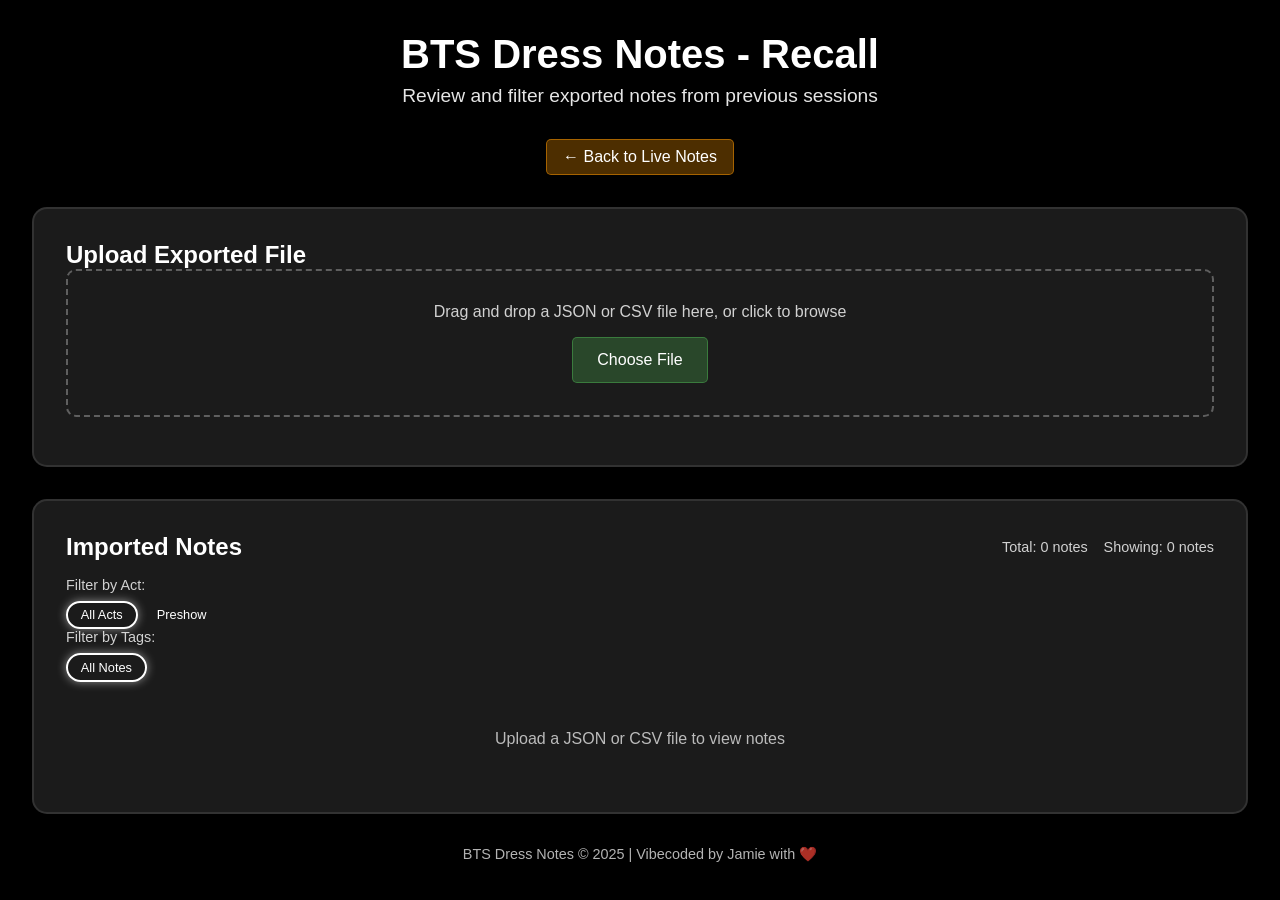
<file: public/recall.html>
<!DOCTYPE html>
<html lang="en">
<head>
    <meta charset="UTF-8">
    <meta name="viewport" content="width=device-width, initial-scale=1.0">
    <title>BTS Dress Notes - Recall</title>
    <style>
        * {
            margin: 0;
            padding: 0;
            box-sizing: border-box;
            font-family: 'Segoe UI', Tahoma, Geneva, Verdana, sans-serif;
        }
        
        body {
            background: #000000;
            color: white;
            min-height: 100vh;
            padding: 2rem;
        }
        
        .container {
            max-width: 1400px;
            margin: 0 auto;
        }
        
        header {
            text-align: center;
            margin-bottom: 2rem;
        }
        
        h1 {
            font-size: 2.5rem;
            margin-bottom: 0.5rem;
            text-shadow: 2px 2px 4px rgba(0, 0, 0, 0.3);
        }
        
        .subtitle {
            font-size: 1.2rem;
            opacity: 0.9;
            max-width: 600px;
            margin: 0 auto 1rem;
        }
        
        .back-link {
            display: inline-block;
            margin-top: 1rem;
            padding: 0.5rem 1rem;
            background: rgba(255, 152, 0, 0.3);
            border: 1px solid rgba(255, 152, 0, 0.5);
            border-radius: 5px;
            color: white;
            text-decoration: none;
            transition: all 0.3s ease;
        }
        
        .back-link:hover {
            background: rgba(255, 152, 0, 0.5);
            transform: translateY(-2px);
        }
        
        .upload-section {
            background: rgba(30, 30, 30, 0.9);
            border-radius: 15px;
            padding: 2rem;
            margin-bottom: 2rem;
            box-shadow: 0 10px 30px rgba(0, 0, 0, 0.4);
            border: 2px solid rgba(255, 255, 255, 0.1);
        }
        
        .upload-area {
            border: 2px dashed rgba(255, 255, 255, 0.3);
            border-radius: 10px;
            padding: 2rem;
            text-align: center;
            margin-bottom: 1rem;
            transition: all 0.3s ease;
        }
        
        .upload-area.drag-over {
            border-color: rgba(255, 255, 255, 0.6);
            background: rgba(255, 255, 255, 0.1);
        }
        
        .upload-area p {
            margin-bottom: 1rem;
            opacity: 0.8;
        }
        
        .file-input {
            display: none;
        }
        
        .file-label {
            display: inline-block;
            padding: 0.8rem 1.5rem;
            background: rgba(76, 175, 80, 0.3);
            border: 1px solid rgba(76, 175, 80, 0.5);
            border-radius: 5px;
            color: white;
            cursor: pointer;
            transition: all 0.3s ease;
        }
        
        .file-label:hover {
            background: rgba(76, 175, 80, 0.5);
            transform: translateY(-2px);
        }
        
        .file-info {
            margin-top: 1rem;
            padding: 1rem;
            background: rgba(255, 255, 255, 0.1);
            border-radius: 8px;
            display: none;
        }
        
        .notes-section {
            background: rgba(30, 30, 30, 0.9);
            border-radius: 15px;
            padding: 2rem;
            box-shadow: 0 10px 30px rgba(0, 0, 0, 0.4);
            border: 2px solid rgba(255, 255, 255, 0.1);
        }
        
        .notes-header {
            display: flex;
            justify-content: space-between;
            align-items: center;
            margin-bottom: 1rem;
        }
        
        .stats {
            display: flex;
            gap: 1rem;
            font-size: 0.9rem;
            opacity: 0.8;
        }
        
        .filter-section {
            margin-bottom: 1rem;
        }
        
        .tags-label {
            font-size: 0.9rem;
            margin-bottom: 0.5rem;
            opacity: 0.8;
        }
        
        .filter-tags {
            display: flex;
            flex-wrap: wrap;
            gap: 0.5rem;
            margin-bottom: 1rem;
        }
        
        .filter-tag {
            display: inline-block;
            padding: 0.3rem 0.8rem;
            border-radius: 15px;
            font-size: 0.8rem;
            cursor: pointer;
            transition: all 0.3s ease;
            border: 2px solid transparent;
        }
        
        .filter-tag.active {
            border-color: white;
            box-shadow: 0 0 10px rgba(255, 255, 255, 0.5);
        }
        
        .notes-list {
            max-height: 600px;
            overflow-y: auto;
        }
        
        .note-item {
            background: rgba(255, 255, 255, 0.1);
            border-radius: 8px;
            padding: 1rem;
            margin-bottom: 1rem;
            border-left: 4px solid #4CAF50;
        }
        
        .note-header {
            display: flex;
            justify-content: space-between;
            margin-bottom: 0.5rem;
            font-size: 0.9rem;
            opacity: 0.8;
        }
        
        .note-user {
            font-weight: bold;
            color: #4CAF50;
        }
        
        .note-timecode {
            font-family: 'Courier New', monospace;
        }
        
        .note-lx-cue {
            font-family: 'Courier New', monospace;
            color: #ff9800;
            font-weight: bold;
            margin-left: 1rem;
        }
        
        .note-text {
            line-height: 1.5;
            margin-bottom: 0.5rem;
        }
        
        .note-tags {
            display: flex;
            flex-wrap: wrap;
            gap: 0.3rem;
            margin-top: 0.5rem;
        }
        
        .note-tag {
            display: inline-block;
            padding: 0.2rem 0.6rem;
            border-radius: 10px;
            font-size: 0.7rem;
            font-weight: bold;
        }
        
        /* Comments Styles for Recall */
        .note-comments {
            display: flex;
            flex-wrap: wrap;
            gap: 0.5rem;
            margin-top: 0.8rem;
            padding-top: 0.5rem;
            border-top: 1px solid rgba(255, 255, 255, 0.2);
        }
        
        .comment {
            display: flex;
            align-items: center;
            gap: 0.3rem;
            padding: 0.3rem 0.6rem;
            background: rgba(255, 255, 255, 0.1);
            border: 1px solid rgba(255, 255, 255, 0.2);
            border-radius: 20px;
            font-size: 0.8rem;
        }
        
        .comment-emoji {
            font-size: 1.2rem;
        }
        
        .comment-count {
            font-weight: bold;
        }
        
        button {
            background: rgba(255, 255, 255, 0.15);
            border: 1px solid rgba(255, 255, 255, 0.3);
            color: white;
            padding: 0.5rem 1rem;
            border-radius: 5px;
            cursor: pointer;
            font-size: 0.9rem;
            transition: all 0.3s ease;
            backdrop-filter: blur(5px);
        }
        
        button:hover {
            background: rgba(255, 255, 255, 0.25);
            transform: translateY(-2px);
        }
        
        button.primary {
            background: rgba(76, 175, 80, 0.3);
            border-color: rgba(76, 175, 80, 0.5);
        }
        
        footer {
            text-align: center;
            margin-top: 2rem;
            opacity: 0.7;
            font-size: 0.9rem;
        }
        
        @media (max-width: 768px) {
            h1 {
                font-size: 2rem;
            }
            
            .notes-header {
                flex-direction: column;
                align-items: flex-start;
                gap: 1rem;
            }
            
            .stats {
                flex-wrap: wrap;
            }
        }
    </style>
</head>
<body>
    <div class="container">
        <header>
            <h1>BTS Dress Notes - Recall</h1>
            <p class="subtitle">Review and filter exported notes from previous sessions</p>
            <a href="/" class="back-link">← Back to Live Notes</a>
        </header>
        
        <div class="upload-section">
            <h2>Upload Exported File</h2>
            <div class="upload-area" id="uploadArea">
                <p>Drag and drop a JSON or CSV file here, or click to browse</p>
                <input type="file" id="fileInput" class="file-input" accept=".json,.csv">
                <label for="fileInput" class="file-label">Choose File</label>
            </div>
            <div class="file-info" id="fileInfo">
                <strong>File:</strong> <span id="fileName">No file selected</span> | 
                <strong>Type:</strong> <span id="fileType">-</span> | 
                <strong>Notes:</strong> <span id="fileNotesCount">0</span>
            </div>
        </div>
        
        <div class="notes-section">
            <div class="notes-header">
                <h2>Imported Notes</h2>
                <div class="stats">
                    <span id="totalNotes">Total: 0 notes</span>
                    <span id="filteredNotes">Showing: 0 notes</span>
                </div>
            </div>
            
            <div class="filter-section">
                <div class="tags-label">Filter by Act:</div>
                <div class="act-filter" id="recallActFilter">
                    <div class="filter-tag active" data-act="all">All Acts</div>
                    <div class="filter-tag" data-act="Preshow">Preshow</div>
                </div>
                
                <div class="tags-label">Filter by Tags:</div>
                <div class="filter-tags" id="filterTags">
                    <div class="filter-tag active" data-tag="all">All Notes</div>
                    <!-- Filter tags will be populated by JavaScript -->
                </div>
            </div>
            
            <div class="notes-list" id="notesList">
                <div style="text-align: center; opacity: 0.7; padding: 2rem;">
                    Upload a JSON or CSV file to view notes
                </div>
            </div>
        </div>
        
        <footer>
            <p>BTS Dress Notes &copy; 2025 | Vibecoded by Jamie with ❤️</p>
        </footer>
    </div>

    <script>
        // All the JavaScript code remains exactly the same as in the previous version
        // Only the CSS has been changed for the background
        document.addEventListener('DOMContentLoaded', function() {
            // HTML sanitization function to prevent XSS attacks
            function escapeHtml(text) {
                if (typeof text !== 'string') return text;
                const div = document.createElement('div');
                div.textContent = text;
                return div.innerHTML;
            }
            
            // Allow only color styling in names via <span style="color:...">
            function sanitizeName(text) {
                if (typeof text !== 'string') return text;
                // First escape everything
                let escaped = escapeHtml(text);
                // Then restore valid color spans
                // Match: &lt;span style=&quot;color: #abc123&quot;&gt;text&lt;/span&gt;
                escaped = escaped.replace(/&lt;span\s+style=(?:&quot;|&#039;)color:\s*([#a-zA-Z0-9]+)(?:&quot;|&#039;)&gt;([^&]*?)&lt;\/span&gt;/gi,
                    function(match, color, content) {
                        // Validate color is a valid hex color or named color
                        if (!/^(#[0-9a-fA-F]{3,6}|[a-zA-Z]+)$/.test(color)) return escapeHtml(content);
                        return `<span style="color: ${color}">${escapeHtml(content)}</span>`;
                    }
                );
                return escaped;
            }
            const uploadArea = document.getElementById('uploadArea');
            const fileInput = document.getElementById('fileInput');
            const fileInfo = document.getElementById('fileInfo');
            const fileName = document.getElementById('fileName');
            const fileType = document.getElementById('fileType');
            const fileNotesCount = document.getElementById('fileNotesCount');
            const filterTagsContainer = document.getElementById('filterTags');
            const filterActContainer = document.getElementById('recallActFilter');
            const notesList = document.getElementById('notesList');
            const totalNotes = document.getElementById('totalNotes');
            const filteredNotes = document.getElementById('filteredNotes');
            
            let allNotes = [];
            let availableTags = [];
            let filterTag = 'all';
            let filterAct = 'all';
            
            // Drag and drop functionality
            uploadArea.addEventListener('dragover', function(e) {
                e.preventDefault();
                uploadArea.classList.add('drag-over');
            });
            
            uploadArea.addEventListener('dragleave', function() {
                uploadArea.classList.remove('drag-over');
            });
            
            uploadArea.addEventListener('drop', function(e) {
                e.preventDefault();
                uploadArea.classList.remove('drag-over');
                
                if (e.dataTransfer.files.length) {
                    handleFile(e.dataTransfer.files[0]);
                }
            });
            
            uploadArea.addEventListener('click', function() {
                fileInput.click();
            });
            
            fileInput.addEventListener('change', function() {
                if (fileInput.files.length) {
                    handleFile(fileInput.files[0]);
                }
            });
            recallActFilter.addEventListener('click', function(e) {
                if (e.target.classList.contains('filter-tag')) {
                    const actValue = e.target.getAttribute('data-act');
                    filterAct = actValue;
                    
                    document.querySelectorAll('.act-filter .filter-tag').forEach(t => t.classList.remove('active'));
                    e.target.classList.add('active');
                    
                    updateNotesList();
                    updateStats();
                }
            });
            
            function handleFile(file) {
                const fileExtension = file.name.split('.').pop().toLowerCase();
                
                if (fileExtension !== 'json' && fileExtension !== 'csv') {
                    alert('Please select a JSON or CSV file');
                    return;
                }
                
                fileName.textContent = file.name;
                fileType.textContent = fileExtension.toUpperCase();
                
                const reader = new FileReader();
                
                reader.onload = function(e) {
                    try {
                        if (fileExtension === 'json') {
                            const data = JSON.parse(e.target.result);
                            processJsonData(data);
                        } else {
                            processCsvData(e.target.result);
                        }
                    } catch (error) {
                        alert('Error parsing file: ' + error.message);
                    }
                };
                
                reader.readAsText(file);
            }
            
            function processJsonData(data) {
                if (data.notes && Array.isArray(data.notes)) {
                    allNotes = data.notes;
                    fileNotesCount.textContent = allNotes.length;
                    fileInfo.style.display = 'block';
                    
                    // Extract tags from notes
                    extractTags();
                    updateNotesList();
                    updateFilterTags();
                    updateFilterActs();
                    updateStats();
                } else {
                    alert('Invalid JSON format: Expected "notes" array');
                }
            }
            
            function processCsvData(csvText) {
                const lines = csvText.split('\n');
                if (lines.length < 2) {
                    alert('CSV file is empty or has invalid format');
                    return;
                }
                
                // Parse CSV headers
                const headers = lines[0].split(',').map(h => h.replace(/"/g, '').trim());
                
                // Find column indices
                const userIndex = headers.indexOf('User');
                const timecodeIndex = headers.indexOf('Timecode');
                const lxCueIndex = headers.indexOf('LX Cue');
                const frameRateIndex = headers.indexOf('Frame Rate');
                const noteIndex = headers.indexOf('Note');
                const tagsIndex = headers.indexOf('Tags');
                const reactionsIndex = headers.indexOf('Reactions');
                const timestampIndex = headers.indexOf('Timestamp');
                
                if (userIndex === -1 || noteIndex === -1) {
                    alert('CSV file missing required columns (User, Note)');
                    return;
                }
                
                allNotes = [];
                
                // Parse each line
                for (let i = 1; i < lines.length; i++) {
                    if (!lines[i].trim()) continue;
                    
                    const values = parseCsvLine(lines[i]);
                    
                    if (values.length > Math.max(userIndex, noteIndex)) {
                        // Parse reactions if available
                        let reactions = [];
                        if (reactionsIndex !== -1 && values[reactionsIndex]) {
                            const reactionsStr = values[reactionsIndex].replace(/"/g, '');
                            if (reactionsStr) {
                                // Parse reactions in format "👍(2); ❤️(1)"
                                const reactionParts = reactionsStr.split(';');
                                reactionParts.forEach(part => {
                                    const match = part.trim().match(/(.+?)\((\d+)\)/);
                                    if (match) {
                                        reactions.push({
                                            emoji: match[1].trim(),
                                            users: Array(parseInt(match[2])).fill('user') // Placeholder users
                                        });
                                    }
                                });
                            }
                        }
                        
                        const note = {
                            id: 'csv-' + i,
                            user: values[userIndex].replace(/"/g, ''),
                            text: values[noteIndex].replace(/"/g, ''),
                            timecode: parseTimecode(values[timecodeIndex]),
                            lxCue: lxCueIndex !== -1 ? values[lxCueIndex].replace(/"/g, '') : 'N/A',
                            frameRate: frameRateIndex !== -1 ? values[frameRateIndex].replace(/"/g, '') : '30 fps',
                            timestamp: timestampIndex !== -1 ? values[timestampIndex].replace(/"/g, '') : new Date().toISOString(),
                            tags: tagsIndex !== -1 ? values[tagsIndex].replace(/"/g, '').split(',').map(t => t.trim()).filter(t => t) : [],
                            reactions: reactions
                        };
                        
                        allNotes.push(note);
                    }
                }
                
                fileNotesCount.textContent = allNotes.length;
                fileInfo.style.display = 'block';
                
                // Extract tags from notes
                extractTags();
                updateNotesList();
                updateFilterTags();
                updateFilterActs();
                updateStats();
            }
            
            function parseCsvLine(line) {
                const result = [];
                let current = '';
                let inQuotes = false;
                
                for (let i = 0; i < line.length; i++) {
                    const char = line[i];
                    
                    if (char === '"') {
                        inQuotes = !inQuotes;
                    } else if (char === ',' && !inQuotes) {
                        result.push(current);
                        current = '';
                    } else {
                        current += char;
                    }
                }
                
                result.push(current);
                return result;
            }
            
            function parseTimecode(timecodeStr) {
                if (!timecodeStr) return { hours: 0, minutes: 0, seconds: 0, frames: 0 };
                
                const parts = timecodeStr.replace(/"/g, '').split(':');
                if (parts.length === 4) {
                    return {
                        hours: parseInt(parts[0]) || 0,
                        minutes: parseInt(parts[1]) || 0,
                        seconds: parseInt(parts[2]) || 0,
                        frames: parseInt(parts[3]) || 0
                    };
                }
                
                return { hours: 0, minutes: 0, seconds: 0, frames: 0 };
            }
            
            function extractTags() {
                availableTags = [];
                const tagMap = new Map();
                
                allNotes.forEach(note => {
                    if (note.tags && Array.isArray(note.tags)) {
                        note.tags.forEach(tag => {
                            if (typeof tag === 'string') {
                                if (!tagMap.has(tag)) {
                                    tagMap.set(tag, {
                                        id: tag,
                                        name: tag,
                                        color: getRandomColor()
                                    });
                                }
                            } else if (tag.id && tag.name) {
                                if (!tagMap.has(tag.id)) {
                                    tagMap.set(tag.id, {
                                        id: tag.id,
                                        name: tag.name,
                                        color: tag.color || getRandomColor()
                                    });
                                }
                            }
                        });
                    }
                });
                
                availableTags = Array.from(tagMap.values());
            }
            
            function updateFilterTags() {
                filterTagsContainer.innerHTML = '<div class="filter-tag active" data-tag="all">All Notes</div>';
                
                availableTags.forEach(tag => {
                    const filterTagElement = `
                        <div class="filter-tag" data-tag="${escapeHtml(tag.id)}" style="background-color: ${escapeHtml(tag.color)}; color: #000;">
                            ${escapeHtml(tag.name)}
                        </div>
                    `;
                    filterTagsContainer.innerHTML += filterTagElement;
                });
                
                document.querySelectorAll('.filter-tag').forEach(tag => {
                    tag.addEventListener('click', function() {
                        const tagId = this.getAttribute('data-tag');
                        filterTag = tagId;
                        
                        document.querySelectorAll('.filter-tag').forEach(t => t.classList.remove('active'));
                        this.classList.add('active');
                        
                        updateNotesList();
                        updateStats();
                        updateFilterActs();
                    });
                });
            }

            function updateFilterActs() {
                // Get unique acts from imported notes
                const uniqueActs = [...new Set(allNotes.map(note => note.act))];
                
                const actFilterContainer = document.getElementById('recallActFilter');
                actFilterContainer.innerHTML = '<div class="filter-tag active" data-act="all">All Acts</div>';
                
                uniqueActs.forEach(act => {
                    const actElement = `
                        <div class="filter-tag" data-act="${escapeHtml(act)}">${escapeHtml(act)}</div>
                    `;
                    actFilterContainer.innerHTML += actElement;
                });
            }

            function updateNotesList() {
                if (allNotes.length === 0) {
                    notesList.innerHTML = '<div style="text-align: center; opacity: 0.7; padding: 2rem;">No notes to display</div>';
                    return;
                }
                
                // Filter notes
                let filteredNotes = allNotes;
                if (filterTag !== 'all') {
                    filteredNotes = allNotes.filter(note => 
                        note.tags && note.tags.includes(filterTag)
                    );
                }
                
                if (filterAct !== 'all') {
                    filteredNotes = filteredNotes.filter(note => 
                        note.act === filterAct
                    );
                }
                // Sort by timestamp
                const chronologicalNotes = [...filteredNotes].sort((a, b) => {
                    if (a.timestamp && b.timestamp) {
                        return new Date(a.timestamp) - new Date(b.timestamp);
                    }
                    return 0;
                });
                
                notesList.innerHTML = chronologicalNotes.map(note => {
                    const timecodeDisplay = formatTimecode(note.timecode);
                    
                    const tagElements = (note.tags || []).map(tagId => {
                        const tag = availableTags.find(t => t.id === tagId);
                        if (tag) {
                            return `<span class="note-tag" style="background-color: ${escapeHtml(tag.color)}; color: #000;">${escapeHtml(tag.name)}</span>`;
                        }
                        return `<span class="note-tag" style="background-color: #cccccc; color: #000;">${escapeHtml(tagId)}</span>`;
                    }).join('');
                    
                    const commentElements = (note.comments || []).map(comment => {
                        const commentTime = new Date(comment.timestamp).toLocaleTimeString([], { hour: '2-digit', minute: '2-digit' });
                        return `
                            <div class="comment" style="background: rgba(255,255,255,0.1); padding: 0.5rem; border-radius: 5px; margin-top: 0.3rem; border-left: 2px solid rgba(76, 175, 80, 0.5);">
                                <div style="display: flex; justify-content: space-between; font-size: 0.8rem; opacity: 0.8; margin-bottom: 0.2rem;">
                                    <span style="font-weight: bold; color: #4CAF50;">${note.user}</span>
                                    <span>${commentTime}</span>
                                </div>
                                <div style="font-size: 0.9rem;">${escapeHtml(comment.text)}</div>
                            </div>
                        `;
                    }).join('');
                    
                    return `
                        <div class="note-item" data-tags="${escapeHtml((note.tags || []).join(','))}" data-act="${escapeHtml(note.act) || 'Act 1'}">
                            <div class="note-header">
                                <span class="note-user">${note.user}</span>
                                <span class="note-timecode">
                                    ${timecodeDisplay} 
                                    <span class="note-lx-cue">LX: ${escapeHtml(note.lxCue) || 'N/A'}</span>
                                    @ ${escapeHtml(note.frameRate) || '30 fps'}
                                </span>
                                <span class="note-act">${escapeHtml(note.act) || 'Act 1'}</span>
                            </div>
                            <div class="note-text">${escapeHtml(note.text)}</div>
                            ${(note.tags || []).length > 0 ? `<div class="note-tags">${tagElements}</div>` : ''}
                            ${(note.comments || []).length > 0 ? `
                                <div class="comments-section" style="margin-top: 1rem;">
                                    <div style="font-size: 0.9rem; opacity: 0.8; margin-bottom: 0.5rem;">Comments:</div>
                                    ${commentElements}
                                </div>
                            ` : ''}
                        </div>
                    `;
                }).join('');
            }
            
            function updateStats() {
                totalNotes.textContent = `Total: ${allNotes.length} notes`;
                
                let filteredNotes = allNotes;
                if (filterTag !== 'all') {
                    filteredNotes = filteredNotes.filter(note => 
                        note.tags && note.tags.includes(filterTag)
                    );
                }
                if (filterAct !== 'all') {
                    filteredNotes = filteredNotes.filter(note => 
                        note.act === filterAct
                    );
                }
                
                filteredNotes.textContent = `Showing notes`;
            }
            
            function formatTimecode(tc) {
                if (!tc || typeof tc !== 'object') {
                    return '00:00:00:00';
                }
                return `${(tc.hours || 0).toString().padStart(2, '0')}:${(tc.minutes || 0).toString().padStart(2, '0')}:${(tc.seconds || 0).toString().padStart(2, '0')}:${(tc.frames || 0).toString().padStart(2, '0')}`;
            }

            function updateActFilter() {
                // Get unique acts from imported notes
                const uniqueActs = [...new Set(allNotes.map(note => note.act))];
                
                const actFilterContainer = document.getElementById('recallActFilter');
                actFilterContainer.innerHTML = '<div class="filter-tag active" data-act="all">All Acts</div>';
                
                uniqueActs.forEach(act => {
                    const actElement = `
                        <div class="filter-tag" data-act="${escapeHtml(act)}">${escapeHtml(act)}</div>
                    `;
                    actFilterContainer.innerHTML += actElement;
                });
                
                // Re-attach event listeners
                document.querySelectorAll('.act-filter .filter-tag').forEach(tag => {
                    tag.addEventListener('click', function() {
                        const actValue = this.getAttribute('data-act');
                        filterAct = actValue;
                        
                        document.querySelectorAll('.act-filter .filter-tag').forEach(t => t.classList.remove('active'));
                        this.classList.add('active');
                        
                        updateNotesList();
                        updateStats();
                    });
                });
            }
            
            function getRandomColor() {
                const colors = [
                    '#FF6B6B', '#4ECDC4', '#45B7D1', '#96CEB4', 
                    '#FFEAA7', '#DDA0DD', '#98D8C8', '#F7DC6F',
                    '#E63946', '#F4A261', '#9B5DE5', '#00B4D8',
                    '#06D6A0', '#118AB2', '#8AC926', '#FF6F91'
                ];
                return colors[Math.floor(Math.random() * colors.length)];
            }
        });
    </script>
</body>
</html>
</file>
